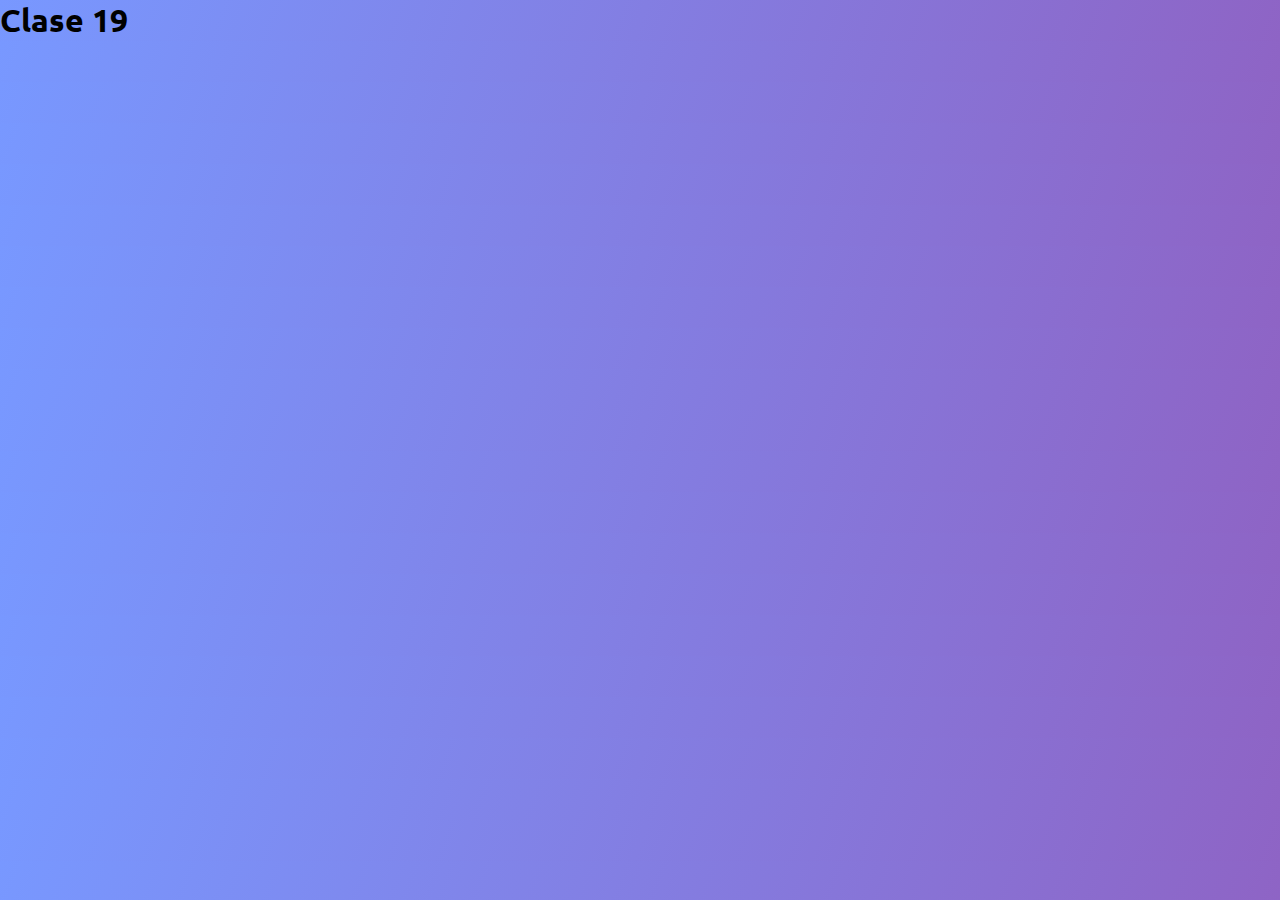
<file: Frontend 2/Clase 19 Profe/index.html>
<!DOCTYPE html>
<html lang="es">
<head>
    <meta charset="UTF-8">
    <meta http-equiv="X-UA-Compatible" content="IE=edge">
    <meta name="viewport" content="width=device-width, initial-scale=1.0">
    <title>Clase 19</title>
    <link rel="stylesheet" href="./css/styles.css">
</head>
<body>
    <h1>Clase 19</h1>
    

    <script src="./js/index1.js"></script>
</body>
</html>
</file>
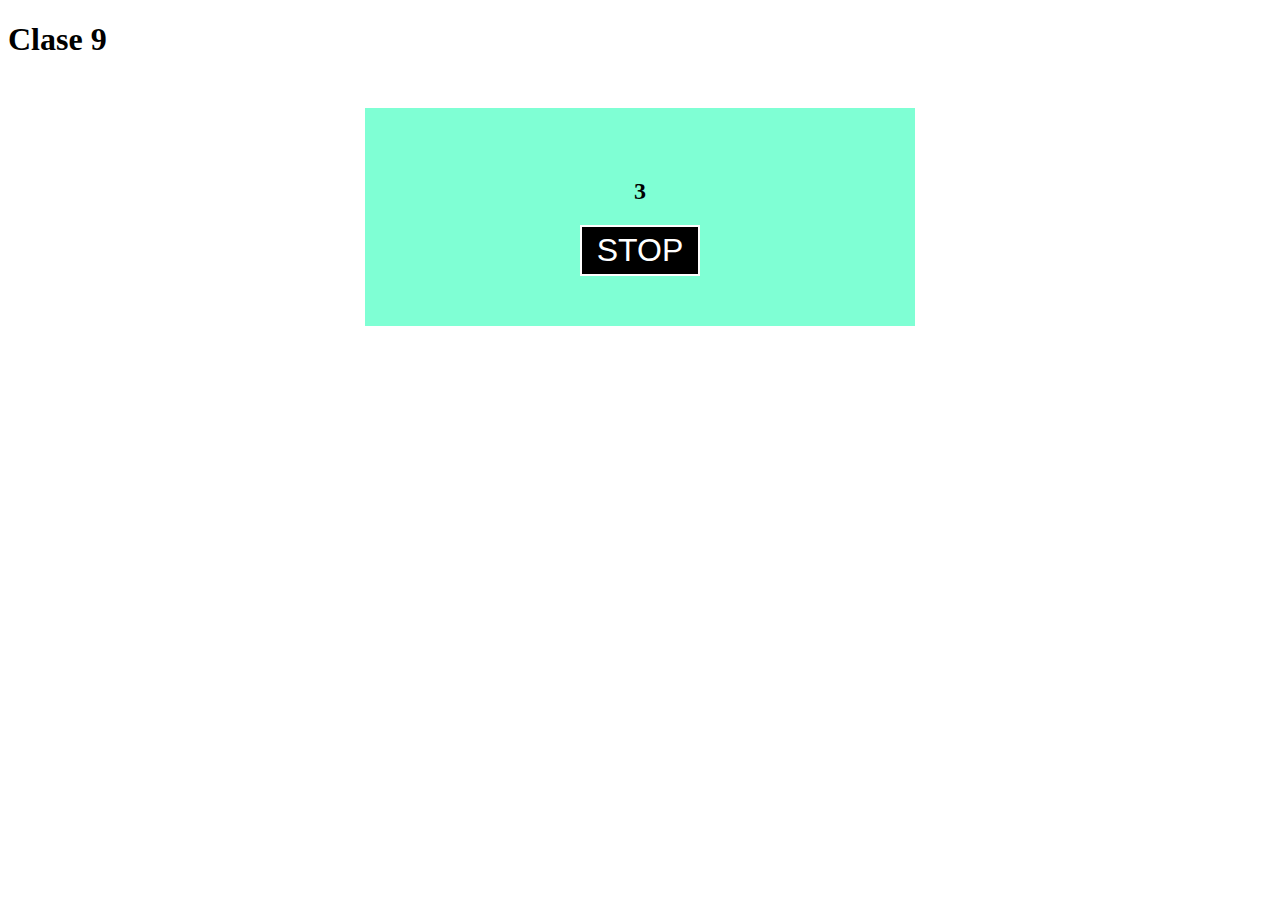
<file: Frontend 2/Clase 9 Profe/index.html>
<!DOCTYPE html>
<html lang="es">

<head>
    <meta charset="UTF-8">
    <meta http-equiv="X-UA-Compatible" content="IE=edge">
    <meta name="viewport" content="width=device-width, initial-scale=1.0">
    <title>Clase 8</title>
    <link rel="stylesheet" href="styles.css">
</head>

<body>
    <h1>Clase 9</h1>

    <div class="contenedor">
        <h2 id="contador"></h2>
        <button id="btn-stop">STOP</button>
    </div>

    <script src="script.js"></script>
</body>

</html>
</file>
<file: Frontend 2/Clase 19 Profe/css/styles.css>
@import url('https://fonts.googleapis.com/css2?family=Ubuntu:wght@300;400;700&display=swap');

:root {
    --primary: #7898FF;
    --secondary: #8E64C5;
    --app-grey: #F2F2F2;
  }

*{
    padding: 0;
    margin: 0;
    box-sizing: border-box;
    font-family: 'Ubuntu', sans-serif;
}

body{
background: linear-gradient(110deg, var(--primary), var(--secondary));
}
</file>
<file: Frontend 2/Clase 9 Profe/styles.css>
.contenedor{
    text-align: center;
    padding: 50px;
    max-width: 450px;
    margin: 50px auto;
    background-color: aquamarine;
}
button{
    background-color: black;
    border: 2px solid white;
    color: white;
    padding: 5px 15px;
    font-size: 2rem;
    
}
</file>
